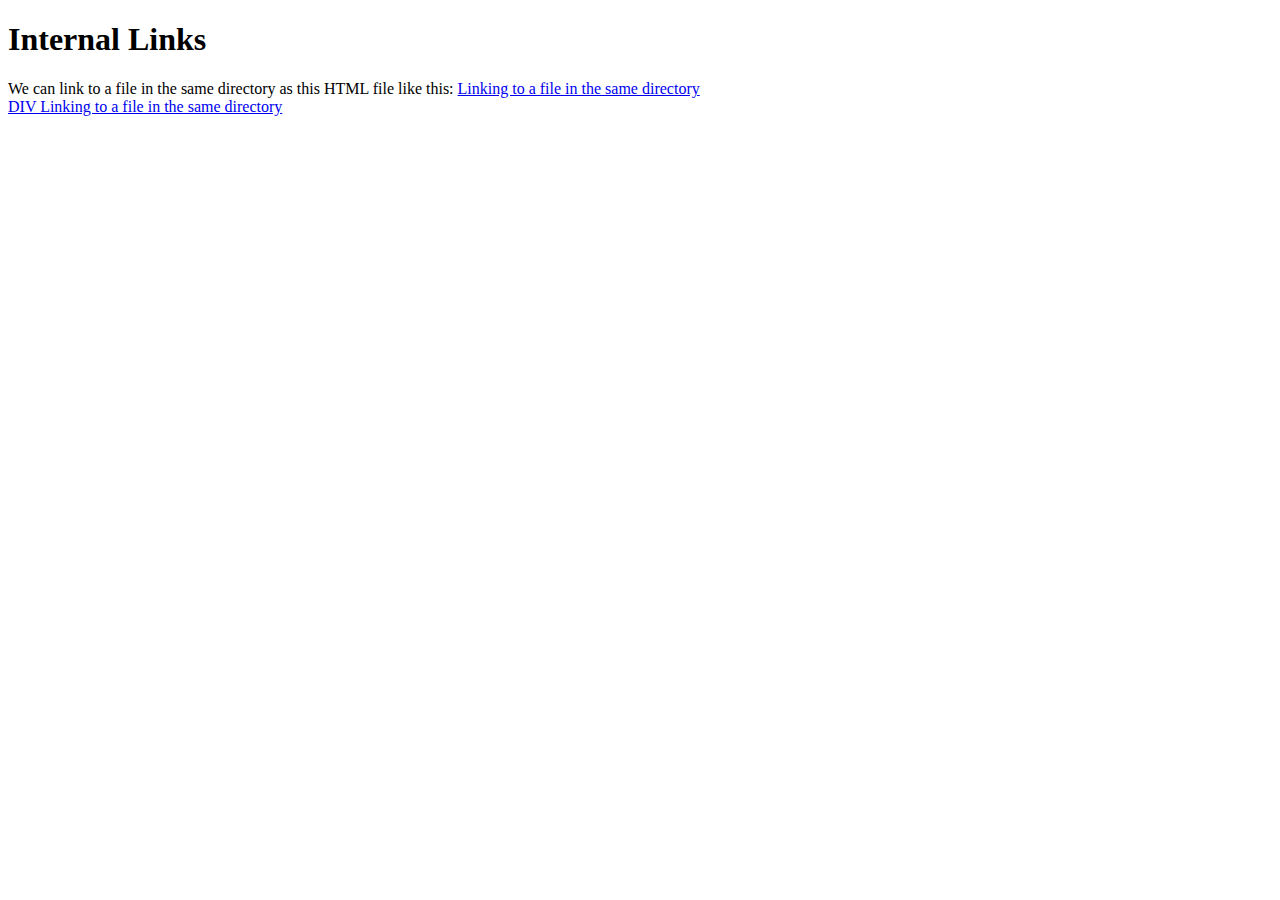
<file: site/index.html>
<!doctype html>
<html>
<head>
  <meta charset="utf-8">
  <title>Internal Links</title>
</head>
<body>
  <h1>Internal Links</h1>
  <section>
    We can link to a file in the same directory as this HTML file like this:
    <a href="same-directory.html" title="same dir link">Linking to a file in the same directory</a>
     <a href="same-directory.html" title="same dir link">
      <div> DIV Linking to a file in the same directory</div>
    </a>
  </section>
</body>
</html>
</file>
